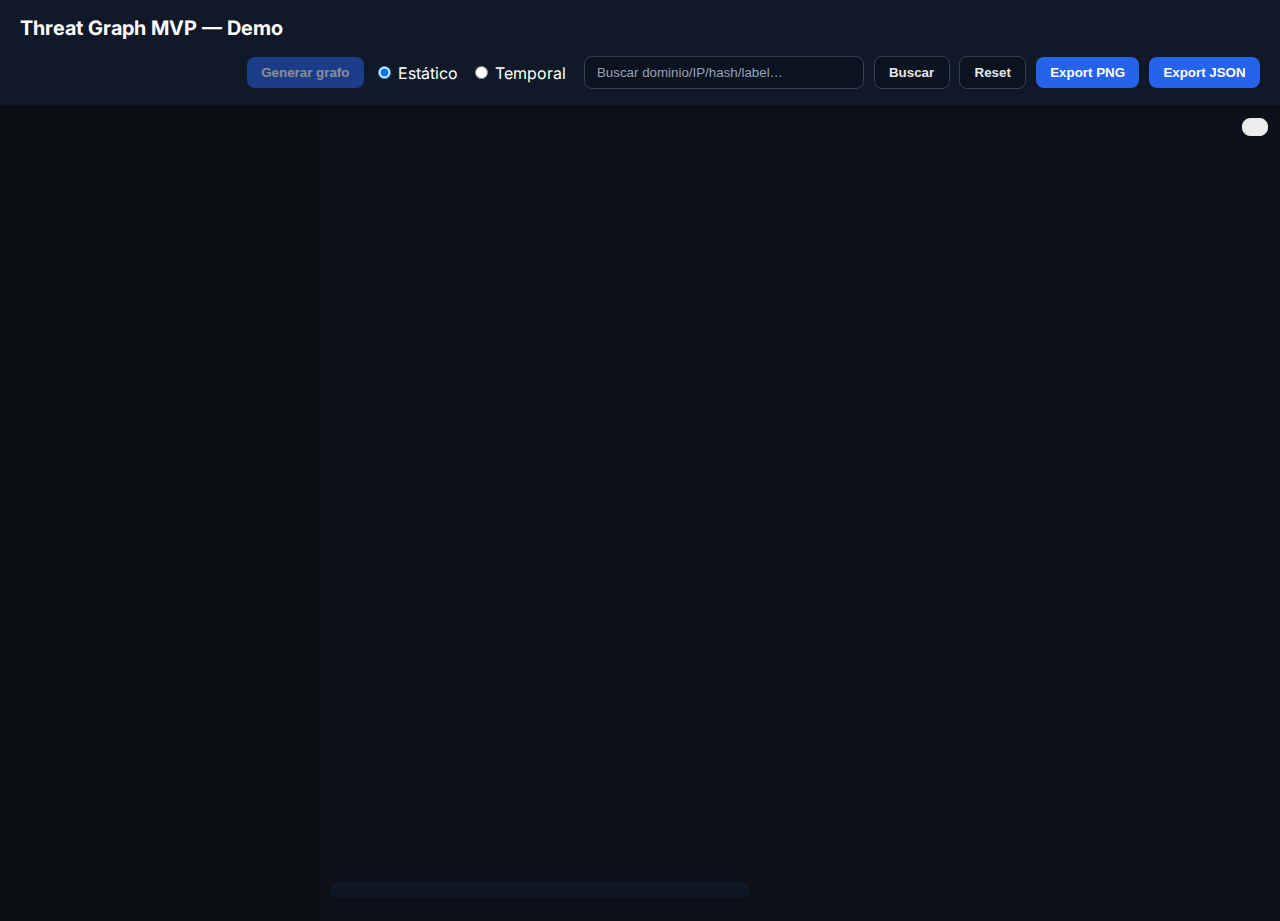
<file: docs/index.html>
<!doctype html>
<html lang="es">
<head>
  <meta charset="utf-8"/>
  <title>Threat Graph MVP — Demo</title>
  <meta name="viewport" content="width=device-width, initial-scale=1"/>
  <link rel="stylesheet" href="./style.css"/>
  <link href="https://fonts.googleapis.com/css2?family=Inter:wght@400;600&family=JetBrains+Mono&display=swap" rel="stylesheet">
  <script src="https://d3js.org/d3.v7.min.js" defer></script>
  <script src="./app.demo.js" defer></script>
  <link rel="icon" href="data:image/svg+xml,%3Csvg xmlns='http://www.w3.org/2000/svg' viewBox='0 0 16 16'%3E%3Ccircle cx='8' cy='8' r='8' fill='%23111827'/%3E%3C/svg%3E">
</head>
<body>
<header>
  <h1>Threat Graph MVP — Demo</h1>

  <div class="controls">
    <!-- En demo el botón de generar se desactiva -->
    <button id="btn-generate" disabled title="No disponible en demo">Generar grafo</button>

    <div class="toggle">
      <label><input type="radio" name="mode" value="static" checked> Estático</label>
      <label><input type="radio" name="mode" value="temporal"> Temporal</label>
    </div>

    <input id="search-input" class="search" type="search" placeholder="Buscar dominio/IP/hash/label…">
    <button id="btn-search" class="btn-secondary">Buscar</button>
    <button id="btn-reset" class="btn-secondary">Reset</button>

    <button id="btn-export-png" title="Exportar captura">Export PNG</button>
    <button id="btn-export-json" title="Exportar JSON">Export JSON</button>
  </div>
</header>

<main id="app">
  <aside id="sidepanel" aria-live="polite" style="display:none">
    <div class="sp-header">
      <h3 id="sp-title">Nodo</h3>
      <button id="sp-close" title="Cerrar (Esc)">✕</button>
    </div>

    <div id="sp-content">
      <div class="kv"><span>Tipo</span><b id="sp-type">-</b></div>
      <div class="kv"><span>Label</span><b id="sp-label">-</b></div>
      <div class="kv"><span>PR %</span><b id="sp-pr">-</b></div>
      <div class="kv"><span>PR temporal %</span><b id="sp-prt">-</b></div>
      <div class="kv"><span>last_seen</span><b id="sp-last">-</b></div>

      <h4>Vecinos</h4>
      <ul id="sp-neighbors"></ul>
    </div>
  </aside>

  <section id="graph">
    <div id="legend"></div>
    <pre id="log"></pre>
  </section>
</main>
</body>
</html>
</file>
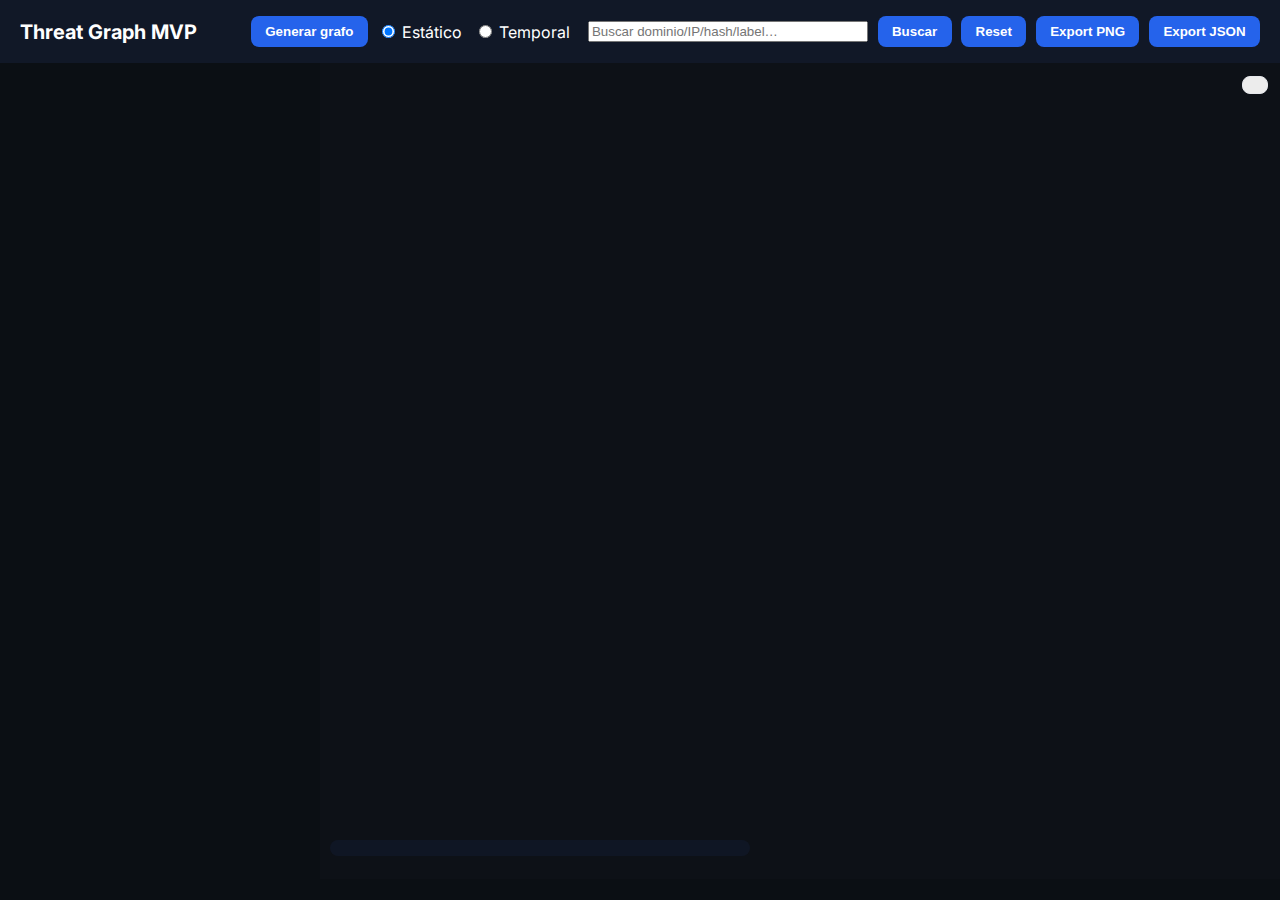
<file: web/index.html>
<!doctype html>
<html lang="es">
<head>
    <meta charset="utf-8"/>
    <title>Threat Graph MVP</title>
    <meta name="viewport" content="width=device-width, initial-scale=1"/>

    <!-- Styles -->
    <link rel="stylesheet" href="style.css"/>

    <!-- Fonts -->
    <link href="https://fonts.googleapis.com/css2?family=Inter:wght@400;600&family=JetBrains+Mono&display=swap" rel="stylesheet">

    <!-- Scripts: D3 first, then the app (both defer) -->
    <script src="https://d3js.org/d3.v7.min.js" defer></script>
    <script src="app.js?v=7" defer></script>

    <!-- Lightweight favicon to avoid 404s -->
    <link rel="icon" href="data:image/svg+xml,%3Csvg xmlns='http://www.w3.org/2000/svg' viewBox='0 0 16 16'%3E%3Ccircle cx='8' cy='8' r='8' fill='%23111827'/%3E%3C/svg%3E">
</head>
<body>
<header>
    <h1>Threat Graph MVP</h1>

    <div class="controls">
        <!-- Generate -->
        <button id="btn-generate">Generar grafo</button>

        <!-- Mode -->
        <div class="toggle">
            <label><input type="radio" name="mode" value="static" checked> Estático</label>
            <label><input type="radio" name="mode" value="temporal"> Temporal</label>
        </div>

        <!-- Search -->
        <input id="search-input" type="search" placeholder="Buscar dominio/IP/hash/label…" style="min-width: 280px;">
        <button id="btn-search">Buscar</button>
        <button id="btn-reset">Reset</button>

        <!-- Export -->
        <button id="btn-export-png" title="Exportar captura del grafo en PNG">Export PNG</button>
        <button id="btn-export-json" title="Exportar subgrafo actual (filtro aplicado) a JSON">Export JSON</button>
    </div>
</header>

<main id="app">
    <!-- Side panel (hidden by default) -->
    <aside id="sidepanel" aria-live="polite" style="display:none">
        <div class="sp-header">
            <h3 id="sp-title">Nodo</h3>
            <button id="sp-close" title="Cerrar (Esc)">✕</button>
        </div>

        <div id="sp-content">
            <div class="kv"><span>Tipo</span><b id="sp-type">-</b></div>
            <div class="kv"><span>Label</span><b id="sp-label">-</b></div>
            <div class="kv"><span>PR %</span><b id="sp-pr">-</b></div>
            <div class="kv"><span>PR temporal %</span><b id="sp-prt">-</b></div>
            <div class="kv"><span>last_seen</span><b id="sp-last">-</b></div>

            <h4>Vecinos</h4>
            <ul id="sp-neighbors"></ul>
        </div>
    </aside>

    <!-- Graph canvas -->
    <section id="graph">
        <div id="legend"></div>
        <pre id="log"></pre>
    </section>
</main>
</body>
</html>
</file>
<file: docs/style.css>
/* ---------- Base ---------- */
* { box-sizing: border-box; }
body {
  margin: 0;
  background: #0B0F14;             /* fondo general */
  color: #F9FAFB;                  /* texto principal */
  font-family: 'Inter', system-ui, -apple-system, Segoe UI, Roboto, Arial, sans-serif;
}

/* ---------- Header ---------- */
header {
  display: flex; flex-wrap: wrap; align-items: center; gap: 1rem;
  padding: 1rem 1.25rem; background: #111827; color: #fff;
}
h1 { margin: 0; font-size: 1.25rem; }
.controls {
  display: flex; flex-wrap: wrap; gap: 0.6rem; align-items: center; margin-left: auto;
}
button {
  padding: .5rem .9rem; border: 0; border-radius: .5rem;
  background: #2563EB; color: #fff; font-weight: 600; cursor: pointer;
}
button:disabled { opacity: .5; cursor: not-allowed; }
.toggle label { margin-right: .5rem; }
.slider { display: flex; align-items: center; gap: .5rem; }

/* Botón secundario */
.btn-secondary{
  padding:.5rem .9rem;border:1px solid #334155;border-radius:.5rem;
  background:#0b1220;color:#e5e7eb;cursor:pointer
}
.btn-secondary:hover{background:#111827}

/* Input búsqueda */
.search{
  min-width:280px;padding:.5rem .75rem;border-radius:.5rem;border:1px solid #334155;
  background:#0b1220;color:#e5e7eb;outline:none
}
.search::placeholder{color:#94a3b8}

/* ---------- Layout principal (panel + grafo) ---------- */
#app {
  display: grid;
  grid-template-columns: 320px 1fr;
  grid-template-areas: "side graph";
  height: calc(100vh - 84px);
}

/* ---------- Panel lateral ---------- */
#sidepanel {
  grid-area: side;
  background: #111827;            /* unificado a carbón */
  color: #F9FAFB;
  border-right: 1px solid #1F2937;
  padding: 14px 12px;
  overflow: auto;
}
.sp-header { display: flex; align-items: center; justify-content: space-between; margin-bottom: 8px; }
#sp-title { margin: 0; font-size: 16px; font-weight: 700; }
#sp-close {
  background: transparent; border: 1px solid #374151; color: #9CA3AF;
  width: 28px; height: 28px; border-radius: 6px; cursor: pointer;
}
.kv { display: grid; grid-template-columns: 110px 1fr; gap: 6px; margin: 8px 0; }
.kv span { color: #9CA3AF; font-size: 12px; }
.kv b, #sp-label { font-weight: 600; font-family: 'JetBrains Mono', ui-monospace, SFMono-Regular, Menlo, Monaco, Consolas, "Liberation Mono", monospace; color: #E5E7EB; }

#sp-neighbors { list-style: none; padding: 0; margin: 0; }
#sp-neighbors li {
  font-size: 12px; padding: 6px 0; border-bottom: 1px solid #1F2937;
  display: flex; justify-content: space-between; gap: 8px;
}
#sp-neighbors .badge { padding: 2px 6px; border-radius: 999px; font-size: 11px; color: #111827; }
.badge-domain { background:#3B82F6; color:white; }
.badge-ip     { background:#06B6D4; color:white; }
.badge-cert   { background:#F59E0B; color:#111; }
.badge-hash   { background:#EF4444; color:white; }

/* ---------- Grafo ---------- */
#graph {
  grid-area: graph;
  position: relative;
  width: 100%;
  height: 100%;
  background: #0D1117;            /* lienzo oscuro */
  border-top: 1px solid #0D1117;
}
/* Muy importante: el SVG no debe "tapar" overlays ni controles */
#graph > svg { position: absolute; inset: 0; z-index: 0; }
svg { width: 100%; height: 100%; }

/* Overlays en el grafo */
#legend {
  position: absolute; top: 12px; right: 12px;
  background: rgba(255,255,255,.92);
  padding: .5rem .75rem; border: 1px solid #E5E7EB; border-radius: .5rem; font-size: .9rem; color: #111827;
  z-index: 5;
}
#log {
  position: absolute; bottom: 10px; left: 10px; width: 420px; max-height: 35vh;
  overflow: auto; padding: .5rem; background: rgba(17,24,39,.85); color: #E5E7EB;
  border-radius: .5rem; font-size: .8rem;
  z-index: 5;
}

/* Nodos, aristas y etiquetas */
.node {
  stroke: #0B0F14; stroke-width: 1.2px;
  filter: drop-shadow(0 0 2px rgba(0,0,0,.5));
}
.link { stroke: #9CA3AF; stroke-opacity: .4; }

.node-label {
  fill: #F9FAFB;
  font-family: 'Inter', sans-serif;
  font-size: 12px; pointer-events: none;
  text-shadow: 0 0 3px rgba(0,0,0,.85);
}

.node.selected { stroke: #F59E0B; stroke-width: 2.5px; }
.link.dimmed, .node.dimmed, .node-label.dimmed { opacity: .15; }

/* Pulso del nodo al buscar */
.node.pulse{
  transform-box: fill-box;
  transform-origin: center;
  animation: nodePulse 1.2s ease-in-out 0s 3;
  filter: drop-shadow(0 0 6px rgba(255,255,255,.8));
}
@keyframes nodePulse{
  0%   { transform: scale(1);   }
  50%  { transform: scale(1.6); }
  100% { transform: scale(1);   }
}

/* ---------- Responsive ---------- */
@media (max-width: 900px) {
  #app {
    grid-template-columns: 1fr;
    grid-template-areas:
      "side"
      "graph";
  }
  #sidepanel { height: 260px; }
}
</file>
<file: web/style.css>
/* ---------- Base ---------- */
* { box-sizing: border-box; }
body {
  margin: 0;
  background: #0B0F14;             /* fondo general */
  color: #F9FAFB;                  /* texto principal */
  font-family: 'Inter', system-ui, -apple-system, Segoe UI, Roboto, Arial, sans-serif;
}

/* ---------- Header ---------- */
header {
  display: flex; flex-wrap: wrap; align-items: center; gap: 1rem;
  padding: 1rem 1.25rem; background: #111827; color: #fff;
}
h1 { margin: 0; font-size: 1.25rem; }
.controls {
  display: flex; flex-wrap: wrap; gap: 0.6rem; align-items: center; margin-left: auto;
}
button {
  padding: .5rem .9rem; border: 0; border-radius: .5rem;
  background: #2563EB; color: #fff; font-weight: 600; cursor: pointer;
}
button:disabled { opacity: .5; cursor: not-allowed; }
.toggle label { margin-right: .5rem; }
.slider { display: flex; align-items: center; gap: .5rem; }

/* Botón secundario */
.btn-secondary{
  padding:.5rem .9rem;border:1px solid #334155;border-radius:.5rem;
  background:#0b1220;color:#e5e7eb;cursor:pointer
}
.btn-secondary:hover{background:#111827}

/* Input búsqueda */
.search{
  min-width:280px;padding:.5rem .75rem;border-radius:.5rem;border:1px solid #334155;
  background:#0b1220;color:#e5e7eb;outline:none
}
.search::placeholder{color:#94a3b8}

/* ---------- Layout principal (panel + grafo) ---------- */
#app {
  display: grid;
  grid-template-columns: 320px 1fr;
  grid-template-areas: "side graph";
  height: calc(100vh - 84px);
}

/* ---------- Panel lateral ---------- */
#sidepanel {
  grid-area: side;
  background: #111827;            /* unificado a carbón */
  color: #F9FAFB;
  border-right: 1px solid #1F2937;
  padding: 14px 12px;
  overflow: auto;
}
.sp-header { display: flex; align-items: center; justify-content: space-between; margin-bottom: 8px; }
#sp-title { margin: 0; font-size: 16px; font-weight: 700; }
#sp-close {
  background: transparent; border: 1px solid #374151; color: #9CA3AF;
  width: 28px; height: 28px; border-radius: 6px; cursor: pointer;
}
.kv { display: grid; grid-template-columns: 110px 1fr; gap: 6px; margin: 8px 0; }
.kv span { color: #9CA3AF; font-size: 12px; }
.kv b, #sp-label { font-weight: 600; font-family: 'JetBrains Mono', ui-monospace, SFMono-Regular, Menlo, Monaco, Consolas, "Liberation Mono", monospace; color: #E5E7EB; }

#sp-neighbors { list-style: none; padding: 0; margin: 0; }
#sp-neighbors li {
  font-size: 12px; padding: 6px 0; border-bottom: 1px solid #1F2937;
  display: flex; justify-content: space-between; gap: 8px;
}
#sp-neighbors .badge { padding: 2px 6px; border-radius: 999px; font-size: 11px; color: #111827; }
.badge-domain { background:#3B82F6; color:white; }
.badge-ip     { background:#06B6D4; color:white; }
.badge-cert   { background:#F59E0B; color:#111; }
.badge-hash   { background:#EF4444; color:white; }

/* ---------- Grafo ---------- */
#graph {
  grid-area: graph;
  position: relative;
  width: 100%;
  height: 100%;
  background: #0D1117;            /* lienzo oscuro */
  border-top: 1px solid #0D1117;
}
/* Muy importante: el SVG no debe "tapar" overlays ni controles */
#graph > svg { position: absolute; inset: 0; z-index: 0; }
svg { width: 100%; height: 100%; }

/* Overlays en el grafo */
#legend {
  position: absolute; top: 12px; right: 12px;
  background: rgba(255,255,255,.92);
  padding: .5rem .75rem; border: 1px solid #E5E7EB; border-radius: .5rem; font-size: .9rem; color: #111827;
  z-index: 5;
}
#log {
  position: absolute; bottom: 10px; left: 10px; width: 420px; max-height: 35vh;
  overflow: auto; padding: .5rem; background: rgba(17,24,39,.85); color: #E5E7EB;
  border-radius: .5rem; font-size: .8rem;
  z-index: 5;
}

/* Nodos, aristas y etiquetas */
.node {
  stroke: #0B0F14; stroke-width: 1.2px;
  filter: drop-shadow(0 0 2px rgba(0,0,0,.5));
}
.link { stroke: #9CA3AF; stroke-opacity: .4; }

.node-label {
  fill: #F9FAFB;
  font-family: 'Inter', sans-serif;
  font-size: 12px; pointer-events: none;
  text-shadow: 0 0 3px rgba(0,0,0,.85);
}

.node.selected { stroke: #F59E0B; stroke-width: 2.5px; }
.link.dimmed, .node.dimmed, .node-label.dimmed { opacity: .15; }

/* Pulso del nodo al buscar */
.node.pulse{
  transform-box: fill-box;
  transform-origin: center;
  animation: nodePulse 1.2s ease-in-out 0s 3;
  filter: drop-shadow(0 0 6px rgba(255,255,255,.8));
}
@keyframes nodePulse{
  0%   { transform: scale(1);   }
  50%  { transform: scale(1.6); }
  100% { transform: scale(1);   }
}

/* ---------- Responsive ---------- */
@media (max-width: 900px) {
  #app {
    grid-template-columns: 1fr;
    grid-template-areas:
      "side"
      "graph";
  }
  #sidepanel { height: 260px; }
}
</file>
